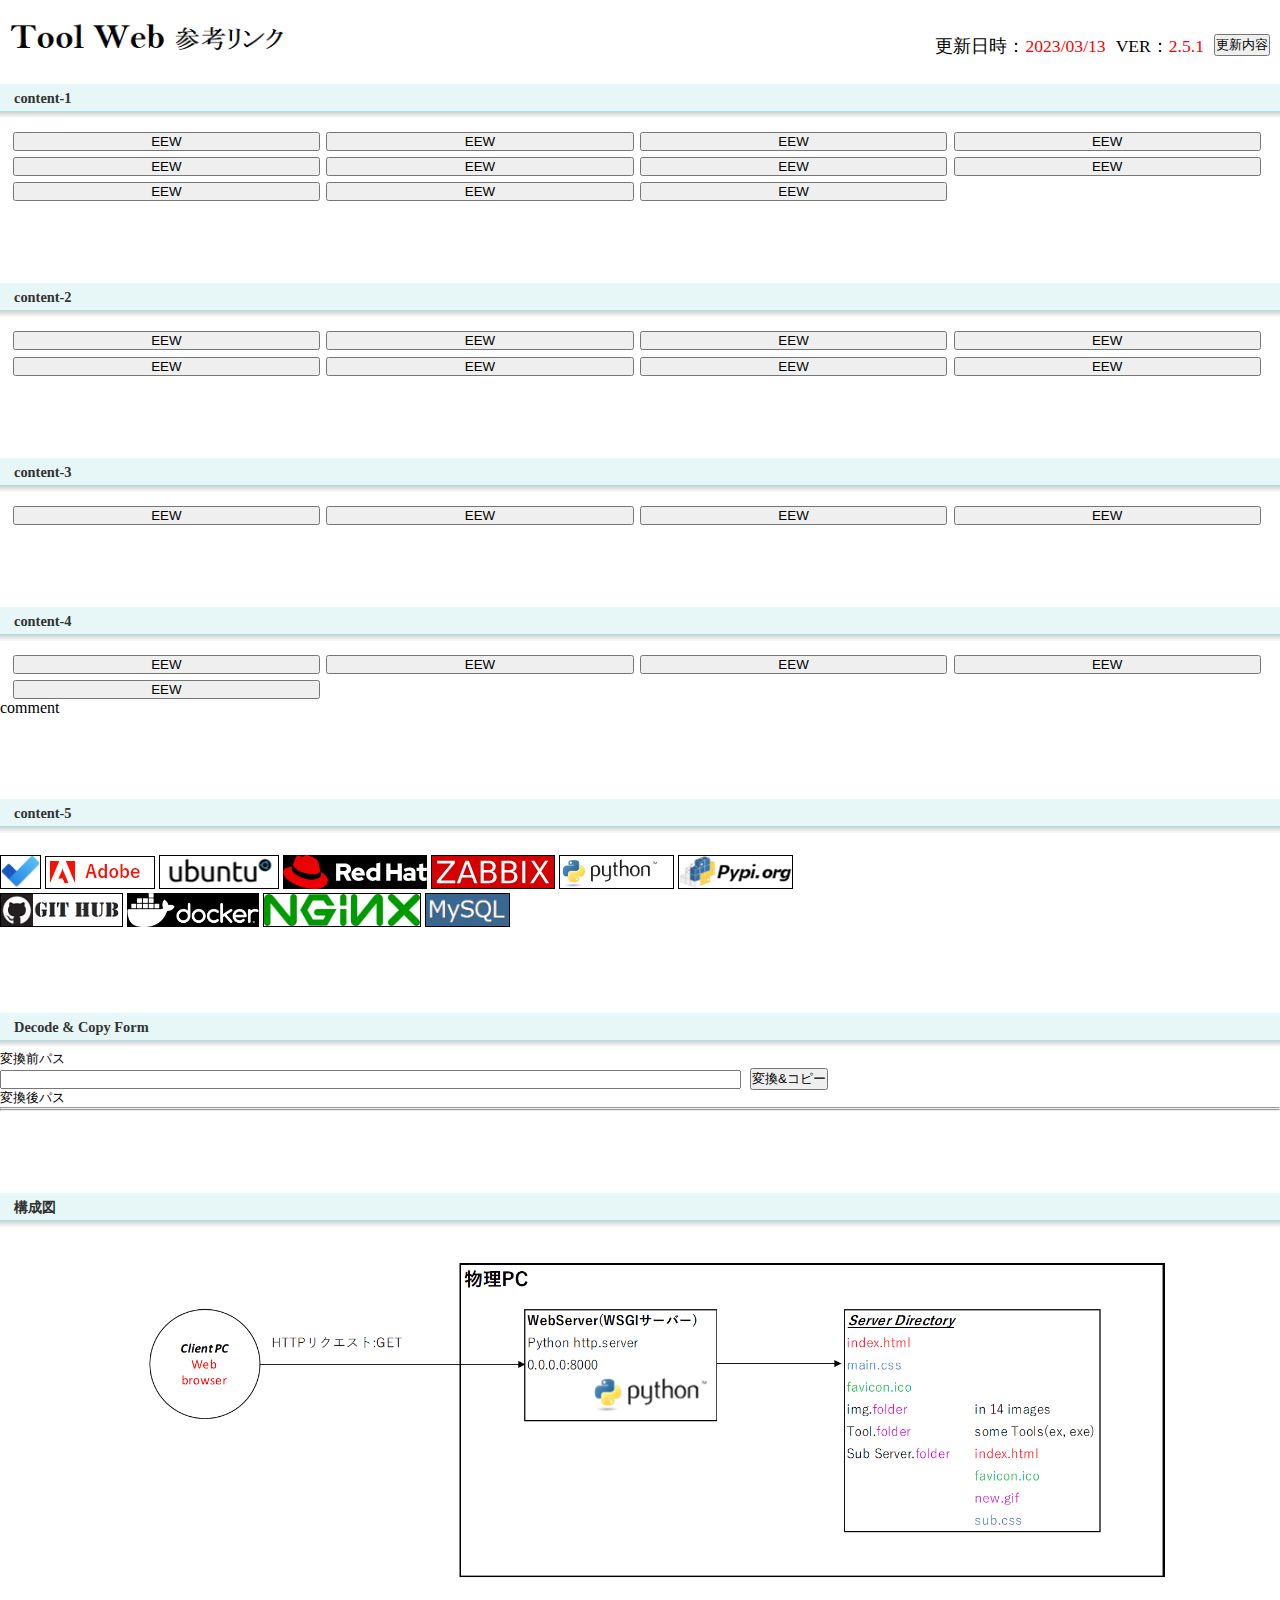
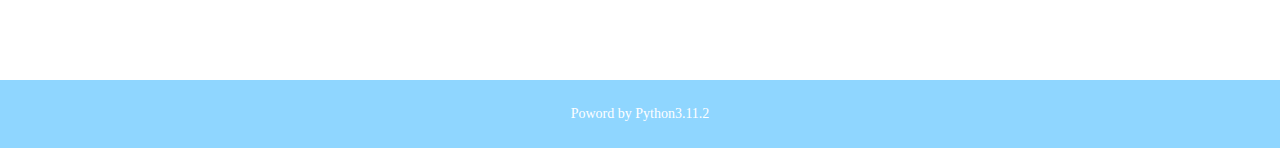
<file: index.html>
<!DOCTYPE HTML PUBLIC "-//W3C//DTD HTML 4.01 Transitional//EN" "http://www.w3.org/TR/html4/loose.dtd">
<html lang="ja">
<head>
	<meta http-equiv="Content-Type" content="text/html; charset=UTF-8">
	<title>ツールリスト</title>
	<meta http-equiv="Pragma" content="no-cache">
	<meta http-equiv="Cache-Control" content="no-cache">
	<meta http-equiv="Expires" content="0">
	<!-- <meta http-equiv="Content-Style-Type" content="text/css" /> -->
	<link rel="stylesheet" href="main.css" type="text/css" charset="UTF-8" />
	<!-- <link rel="stylesheet" href="pyscript.css" />
	<script defer src="pyscript.js"></script> -->
</head>

<body>

	<header class="page-header wrapper">
		<h1><a href="index.html"><img class="logo-img" alt="InterSafe" src="img/1.png" border="0"></a></h1>
		<nav>
			<ul class="main-nav">
				<li>更新日時：<font color=red>2023/03/13</font></li>
				<li>Ver：<font color=red>2.5.1</font></li>
				<li>
					<!-- 更新ページ　移動確認 -->
					<form action="Sub Server/index.html" method="get">
						<button onclick="return confirm('更新履歴ページへ移動しますか？')">更新内容</button>
					</form>
				</li>
			</ul>
		</nav>
	</header>

	<!--
		下記に書き方例を記す。なお、コピーして用いても構わない
		→<button onclick="window.open('URL')">Print Text</button>
		-->
	<div class="content">
		<div class="color2 background_line font_bold font_size09 margin_top20" style="padding-top:7px;">　content-1</div>
		<div class="container">
			<button onclick="window.open('http://eew.yakorusu.com')">EEW</button>
			<button onclick="window.open('http://eew.yakorusu.com')">EEW</button>
			<button onclick="window.open('http://eew.yakorusu.com')">EEW</button>
			<button onclick="window.open('http://eew.yakorusu.com')">EEW</button>
			<button onclick="window.open('http://eew.yakorusu.com')">EEW</button>
			<button onclick="window.open('http://eew.yakorusu.com')">EEW</button>
			<button onclick="window.open('http://eew.yakorusu.com')">EEW</button>
			<button onclick="window.open('http://eew.yakorusu.com')">EEW</button>
			<button onclick="window.open('http://eew.yakorusu.com')">EEW</button>
			<button onclick="window.open('http://eew.yakorusu.com')">EEW</button>
			<button onclick="window.open('http://eew.yakorusu.com')">EEW</button>
		</div>
	</div>
	<div class="content">
		<div class="color2 background_line font_bold font_size09 margin_top20" style="padding-top:7px;">　content-2</div>
		<div class="container">
			<button onclick="window.open('http://eew.yakorusu.com')">EEW</button>
			<button onclick="window.open('http://eew.yakorusu.com')">EEW</button>
			<button onclick="window.open('http://eew.yakorusu.com')">EEW</button>
			<button onclick="window.open('http://eew.yakorusu.com')">EEW</button>
			<button onclick="window.open('http://eew.yakorusu.com')">EEW</button>
			<button onclick="window.open('http://eew.yakorusu.com')">EEW</button>
			<button onclick="window.open('http://eew.yakorusu.com')">EEW</button>
			<button onclick="window.open('http://eew.yakorusu.com')">EEW</button>
		</div>
	</div>
	<div class="content">
		<div class="color2 background_line font_bold font_size09 margin_top20" style="padding-top:7px;">　content-3</div>
		<div class="container">
			<button onclick="window.open('http://eew.yakorusu.com')">EEW</button>
			<button onclick="window.open('http://eew.yakorusu.com')">EEW</button>
			<button onclick="window.open('http://eew.yakorusu.com')">EEW</button>
			<button onclick="window.open('http://eew.yakorusu.com')">EEW</button>

			
		</div>
	</div>
		<!--<p>Contents </p>
			<button onclick="window.open('http://eew.yakorusu.com')">EEW</button>
			<button onclick="window.open('http://eew.yakorusu.com')">EEW</button>
		<hr>-->
	<div class="content">
		<div class="color2 background_line font_bold font_size09 margin_top20" style="padding-top:7px;">　content-4</div>
		<div class="container">
			<button onclick="window.open('http://eew.yakorusu.com')">EEW</button>
			<button onclick="window.open('http://eew.yakorusu.com')">EEW</button>
			<button onclick="window.open('http://eew.yakorusu.com')">EEW</button>
			<button onclick="window.open('http://eew.yakorusu.com')">EEW</button>
			<button onclick="window.open('http://eew.yakorusu.com')">EEW</button>
		</div>
			<t>comment</t>
	</div>
	<div class="content">
		<div class="color2 background_line font_bold font_size09 margin_top20" style="padding-top:7px;">　content-5</div>
		<br>
		<!--Adobe Web Page-->
		<a onclick="window.open('https://todo.microsoft.com/')"><img class="buttom-image background-white" alt="Adobe" src="img/to do logo.png" border="1"></a>
		<!--Adobe Web Page-->
		<a onclick="window.open('https://www.adobe.com/jp/')"><img class="buttom-image" alt="Adobe" src="img/adobe.png" border="1"></a>
		<!--Ubuntu OS install用サイト-->
		<a onclick="window.open('https://www.ubuntulinux.jp/home')"><img class="buttom-image" alt="Ubuntu" src="img/ubuntu.png" border="1"></a>
		<!--RedHat Linux参照-->
		<a onclick="window.open('https://www.redhat.com/ja')"><img class="buttom-image background-black" alt="RedHat" src="img/redhat.svg" border="0"></a>
		<!--リソース監視Tool　ZABBIX-->
		<a onclick="window.open('https://www.zabbix.com/')"><img class="buttom-image background-white" alt="Zabbix" src="img/zabbix.svg" border="1"></a>
		<!--Python install用サイト-->
		<a onclick="window.open('https://www.python.org/downloads/')"><img class="buttom-image" alt="Python" src="img/python.png" border="1"></a>
		<!--Python framework install用サイト-->
		<a onclick="window.open('https://pypi.org/')"><img class="buttom-image" alt="Pip" src="img/pip.png" border="1"></a><br>
		<!--Git関連用サイト-->
		<a onclick="window.open('https://github.com/')"><img class="buttom-image" alt="GitHub" src="img/github.png" border="1"></a>
		<!--Docker installサイト-->
		<a onclick="window.open('https://www.docker.com/')"><img class="buttom-image background-black" alt="Docker" src="img/Docker.png" border="0"></a>
		<!--nginx WebServer用-->
		<a onclick="window.open('https://nginx.org/en/download.html')"><img class="buttom-image background-white" alt="Nginx" src="img/nginx.png" border="1"></a>
		<!--MySql データベース用-->
		<a onclick="window.open('https://dev.mysql.com/downloads/')"><img class="buttom-image background-white" alt="MySql" src="img/mysql.png" border="1"></a>
	</div>
	<div class="content">
		<div class="color2 background_line font_bold font_size09 margin_top20" style="padding-top:7px;">　Decode &amp; Copy Form</div>
		<div class="font_size08">変換前パス</div>
		<!-- <input type="text" name="textForm" id="uriText" class="input01"> -->
		<input type="text" id="uriText" class="texin01" size="90">
		<input type="button" value="変換&コピー" onclick="uriDecAndClipboard();" class="Button1"><br>

		<div class="font_size08">変換後パス</div>
		<hr>
		<div class="font_size09" id="decUriText"></div>
		<hr>

		<script type="text/javascript">
			function preset(){
				document.getElementById('decUriText').innerHTML = '　'
			}

			function uriDecAndClipboard() {
				// 文字列をデコードする
				var decTextVal = decodeURIComponent(document.getElementById('uriText').value);
				if (document.getElementById('uriText').value == ''){
					return
				}
				else{
					document.getElementById('decUriText').innerHTML = '<font color = red>' + decTextVal + '</font>';

					// クリップボードへコピーする
					var targetText = document.createElement("textArea");
					targetText.value = decTextVal;
					document.body.appendChild(targetText);
					targetText.select();
					document.execCommand("copy");
					targetText.parentElement.removeChild(targetText);
					return confirm('変換完了')
				}
				
			}
		</script>

		<style height="100px">
		input.input01 {width:95%;}
		</style></div>
			</div><div class="ms-clear"></div></div>
	</div>
	<div class="content">
		<div class="color2 background_line font_bold font_size09 margin_top20" style="padding-top:7px;">　構成図</div>
		<div class="container">
			<img class="comp-image" alt="ConoHa" src="img/Composition0.png" border="0">
		</div>
	</div>
	<!-- <py-script>
		print('python3.11.2')
	</py-script> -->
	
	<footer>
		<div class="insert font_size15">
			<p> Poword by Python3.11.2</p>
		</div>
	</footer>
</body>	
</html>
</file>
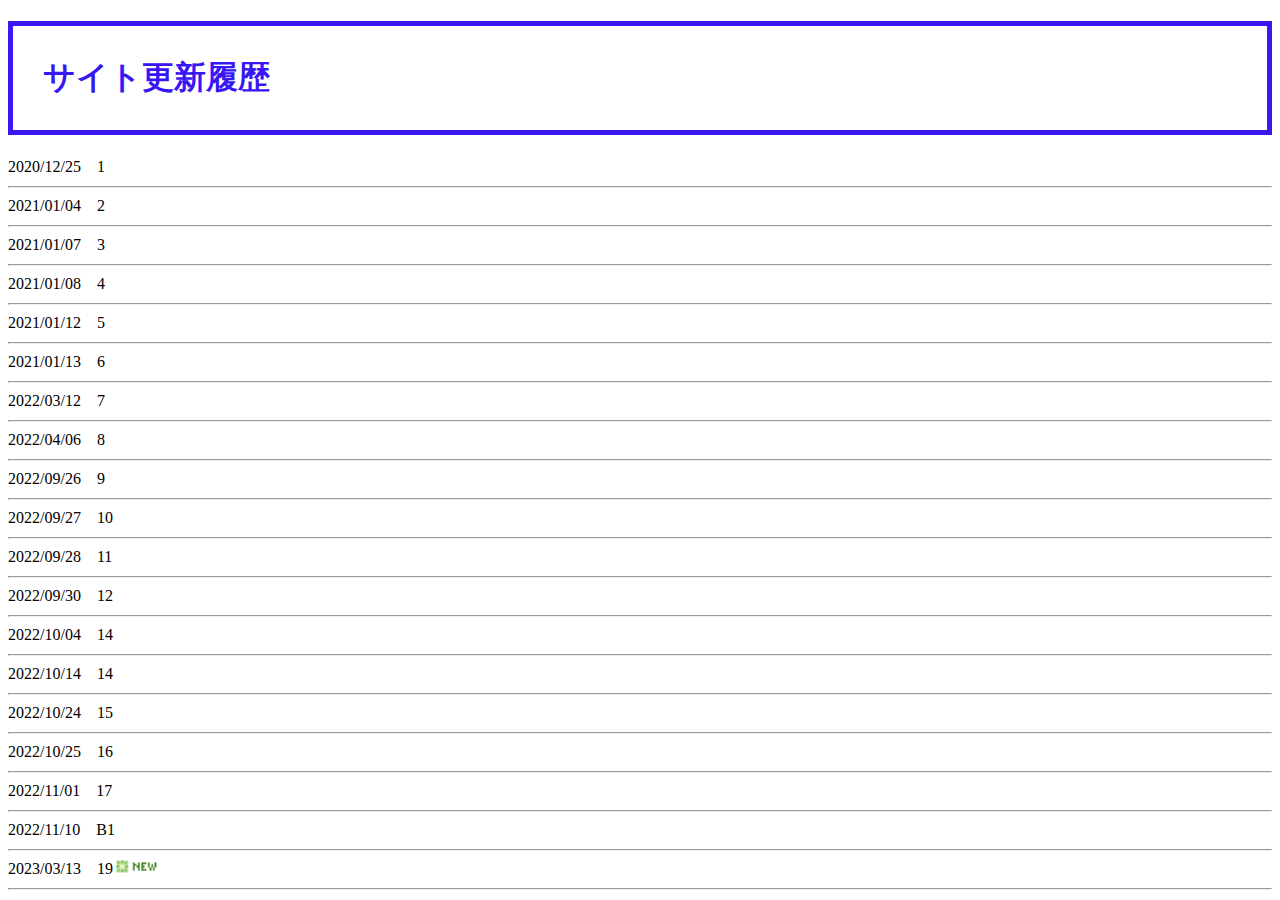
<file: Sub Server/index.html>
<!--更新履歴表示サーバー用htmlファイル。更新時は確実に記入のこと-->
<!DOCTYPE html>
<html>
<head>
  <title>更新履歴</title>
  <meta charset="UTF-8">
  <link rel="stylesheet" href="sub20221122.css" type="text/css">
</head>
<body>
<h1><div class="h1">サイト更新履歴</div></h1>
<!-- <t>日付　内容</t><hr> -->
<t>2020/12/25　1</t><hr>
<t>2021/01/04　2</t><hr>
<t>2021/01/07　3</t><hr>
<t>2021/01/08　4</t><hr>
<t>2021/01/12　5</t><hr>
<t>2021/01/13　6</t><hr>
<t>2022/03/12　7</t><hr>
<t>2022/04/06　8</t><hr>
<t>2022/09/26　9</t><hr>
<t>2022/09/27　10</t><hr>
<t>2022/09/28　11</t><hr>
<t>2022/09/30　12</t><hr>
<t>2022/10/04　14</t><hr>
<t>2022/10/14　14</t><hr>
<t>2022/10/24　15</t><hr>
<t>2022/10/25　16</t><hr>
<t>2022/11/01　17</t><hr>
<t>2022/11/10　B1</t><hr>
<t>2023/03/13　19<img class="new" alt="New" src="new.gif" border="0"></t><hr>
</body>
</html>
</file>
<file: main.css>
@charset "utf-8";

* {
  margin: 0;
  padding:0;
  box-sizing: border-box;
  -moz-box-sizing: border-box;
  -webkit-box-sizing: border-box;
  -ms-box-sizing: border-box;
}

.page-header {
   display: flex;
   justify-content: space-between;
   margin-right: 10px;
}

.warper {
    max-width: 1100px;
    margin: 0 auto;
    padding: 0 4%;
}

.main-nav {
    display: flex;
    font-size: 1.10rem;
    text-transform: uppercase;
    margin-top: 34px;
    list-style: none;
    gap: 10px;
}

body {
    background-color: rgb(255, 255, 255);
    color: rgb(0, 0, 0);
    min-width: 100%;
    max-width: 100%;
    height: auto;
}
.content {
    margin-bottom: 80px;
    width: 100vw;
    height: auto;
}

.logo-img {
    width: 300px;
    margin-top: 14px;
}
  
.background_line {
    background-image: url(img/bg.png);
    background-repeat: repeat-x;
    height: 40px;
}
.container {
    display: grid;
    grid-template-columns: 24vw 24vw 24vw 24vw;
    grid-template-rows: auto*2;
    gap: 0.5vw;
    margin-top: 10px;
    margin-left: 1vw;
    margin-right: 1vw;
} 

.background-black{
    background-color: black;
    height: 34px;
}

.background-white{
    background-color: white;
    height: 34px;
}

.buttom-image:hover {
    mask-image: linear-gradient(to bottom,black 0%,transparent 100%);
}

/* 色指定用 */
.color0 {
    color: #565656
}  
.color1 {
    color: #666666;
}
.color2 {
    color: #333333;
}
.p1 {
    color: rgb(86, 48, 253);
}
.p2 {
    color: rgb(51, 48, 253);
}
.p3 {
    color: rgb(0, 60, 255);
}
.p4 {
    color: rgb(48, 154, 253);
}
.p5 {
    color: rgb(16, 190, 176);
}

/* フォントサイズ指定 */
.font_size08 {
    font-size: 0.8em;
}
.font_size09 {
    font-size: 0.9em;
}
.font_size11 {
    font-size: 1.1em;
}
.font_size15 {
    font-size: 1.5em;
}

.font_bold {
    font-weight: bold;
}

.align_center {
    text-align: center;
}
.vertical_middle {
    vertical-align: middle;
}

.padding_top10 {
    padding-top: 10px;
}
.padding_top30 {
    padding-top: 30px;
}
.margin_top20 {
    margin-top: 20px;
}
.margin_right5 {
    margin-right: 5px;
}
.margin_bottom5 {
    margin-bottom: 5px;
}
.margin_bottom10 {
    margin-bottom: 10px;
}
.margin_bottom20 {
    margin-bottom: 20px;
}

input[type="text"],
input[type="password"] {
    margin-right:5px;
}
input[type="button"],
input[type="submit"],
input[type="text"],
select {
    vertical-align: middle;
}

.spacer20px {
    height: 20px;
    width: 20px;
}

footer {
    background: rgb(143, 214, 255);
    text-align: center;
    padding: 26px 0;
}
footer p {
    color: #fff;
    font-size: 0.875rem;
}
.comp-image{
    width: 90vw;
    height: auto;
    margin-left: 5vw;
    margin-right: 5vw;
}
</file>
<file: pyscript.css>
/* py-config - not a component */
py-config {
    display: none;
}
/* py-{el} - components not defined */
py-script:not(:defined) {
    display: none;
}

py-repl:not(:defined) {
    display: none;
}

py-title:not(:defined) {
    display: none;
}

py-inputbox:not(:defined) {
    display: none;
}

py-button:not(:defined) {
    display: none;
}

py-box:not(:defined) {
    display: none;
}

html {
    font-family: ui-sans-serif, system-ui, -apple-system, BlinkMacSystemFont, 'Segoe UI', Roboto, 'Helvetica Neue',
        Arial, 'Noto Sans', sans-serif, 'Apple Color Emoji', 'Segoe UI Emoji', 'Segoe UI Symbol', 'Noto Color Emoji';
    line-height: 1.5;
}

.spinner::after {
    content: '';
    box-sizing: border-box;
    width: 40px;
    height: 40px;
    position: absolute;
    top: calc(40% - 20px);
    left: calc(50% - 20px);
    border-radius: 50%;
}

.spinner.smooth::after {
    border-top: 4px solid rgba(255, 255, 255, 1);
    border-left: 4px solid rgba(255, 255, 255, 1);
    border-right: 4px solid rgba(255, 255, 255, 0);
    animation: spinner 0.6s linear infinite;
}

@keyframes spinner {
    to {
        transform: rotate(360deg);
    }
}

.label {
    text-align: center;
    width: 100%;
    display: block;
    color: rgba(255, 255, 255, 0.8);
    font-size: 0.8rem;
    margin-top: 6rem;
}

/* Pop-up second layer begin */

.py-overlay {
    position: fixed;
    display: flex;
    justify-content: center;
    align-items: center;
    color: white;
    top: 0;
    bottom: 0;
    left: 0;
    right: 0;
    background: rgba(0, 0, 0, 0.5);
    transition: opacity 500ms;
    visibility: hidden;
    color: visible;
    opacity: 1;
}

.py-overlay {
    visibility: visible;
    opacity: 1;
}

.py-pop-up {
    text-align: center;
    width: 600px;
}

.py-pop-up p {
    margin: 5px;
}

.py-pop-up a {
    position: absolute;
    color: white;
    text-decoration: none;
    font-size: 200%;
    top: 3.5%;
    right: 5%;
}

/* Pop-up second layer end */
.alert-banner {
    position: relative;
    padding: 0.5rem 1.5rem 0.5rem 0.5rem;
    margin: 5px 0;
}

.alert-banner p {
    margin: 0;
}

.py-error {
    background-color: #ffe9e8;
    border: solid;
    border-color: #f0625f;
    color: #9d041c;
}

.py-warning {
    background-color: rgb(255, 244, 229);
    border: solid;
    border-color: #ffa016;
    color: #794700;
}

.alert-banner.py-error > #alert-close-button {
    color: #9d041c;
}

.alert-banner.py-warning > #alert-close-button {
    color: #794700;
}

#alert-close-button {
    position: absolute;
    right: 0.5rem;
    top: 0.5rem;
    cursor: pointer;
    background: transparent;
    border: none;
}

.py-box {
    display: flex;
    flex-direction: row;
    justify-content: flex-start;
}

.py-box div.py-box-child * {
    max-width: 100%;
}

.py-repl-box {
    flex-direction: column;
}

.py-repl-editor {
    --tw-border-opacity: 1;
    border-color: rgba(209, 213, 219, var(--tw-border-opacity));
    border-width: 1px;
    position: relative;
    --tw-ring-inset: var(--tw-empty, /*!*/ /*!*/);
    --tw-ring-offset-width: 0px;
    --tw-ring-offset-color: #fff;
    --tw-ring-color: rgba(59, 130, 246, 0.5);
    --tw-ring-offset-shadow: 0 0 #0000;
    --tw-ring-shadow: 0 0 #0000;
    --tw-shadow: 0 0 #0000;
    position: relative;

    box-sizing: border-box;
    border-width: 1px;
    border-style: solid;
    border-color: rgb(209, 213, 219);
}

.editor-box:hover button {
    opacity: 1;
}

.py-repl-run-button {
    opacity: 0;
    bottom: 0.25rem;
    right: 0.25rem;
    position: absolute;
    padding: 0;
    line-height: inherit;
    color: inherit;
    cursor: pointer;
    background-color: transparent;
    background-image: none;
    -webkit-appearance: button;
    text-transform: none;
    font-family: inherit;
    font-size: 100%;
    margin: 0;
    text-rendering: auto;
    letter-spacing: normal;
    word-spacing: normal;
    line-height: normal;
    text-transform: none;
    text-indent: 0px;
    text-shadow: none;
    display: inline-block;
    text-align: center;
    align-items: flex-start;
    cursor: default;
    box-sizing: border-box;
    background-color: -internal-light-dark(rgb(239, 239, 239), rgb(59, 59, 59));
    margin: 0em;
    padding: 1px 6px;
    border: 0;
}

.py-repl-run-button:hover {
    opacity: 1;
}

.py-title {
    text-transform: uppercase;
    text-align: center;
}

.py-title h1 {
    font-weight: 700;
    font-size: 1.875rem;
}

.py-input {
    padding: 0.5rem;
    --tw-border-opacity: 1;
    border-color: rgba(209, 213, 219, var(--tw-border-opacity));
    border-width: 1px;
    border-radius: 0.25rem;
    margin-right: 0.75rem;
    border-style: solid;
    width: auto;
}

.py-box input.py-input {
    width: -webkit-fill-available;
}

.central-content {
    max-width: 20rem;
    margin-left: auto;
    margin-right: auto;
}

input {
    text-rendering: auto;
    color: -internal-light-dark(black, white);
    letter-spacing: normal;
    word-spacing: normal;
    line-height: normal;
    text-transform: none;
    text-indent: 0px;
    text-shadow: none;
    display: inline-block;
    text-align: start;
    appearance: auto;
    -webkit-rtl-ordering: logical;
    background-color: -internal-light-dark(rgb(255, 255, 255), rgb(59, 59, 59));
    margin: 0em;
    padding: 1px 2px;
    border-width: 2px;
    border-style: inset;
    border-color: -internal-light-dark(rgb(118, 118, 118), rgb(133, 133, 133));
    border-image: initial;
}

.py-button {
    --tw-text-opacity: 1;
    color: rgba(255, 255, 255, var(--tw-text-opacity));
    padding: 0.5rem;
    --tw-bg-opacity: 1;
    background-color: rgba(37, 99, 235, var(--tw-bg-opacity));
    --tw-border-opacity: 1;
    border-color: rgba(37, 99, 235, var(--tw-border-opacity));
    border-width: 1px;
    border-radius: 0.25rem;
    cursor: pointer;
}

.py-li-element p {
    margin: 5px;
}

.py-li-element p {
    display: inline;
}

button,
input,
optgroup,
select,
textarea {
    font-family: inherit;
    font-size: 100%;
    line-height: 1.15;
    margin: 0;
}

.line-through {
    text-decoration: line-through;
}

/* ===== py-terminal plugin ===== */
/* XXX: it would be nice if these rules were stored in e.g. pyterminal.css and
   bundled together at build time (by rollup?) */

.py-terminal {
    min-height: 10em;
    background-color: black;
    color: white;
    padding: 0.5rem;
    overflow: auto;
}

.py-terminal-hidden {
    display: none;
}
</file>
<file: Sub Server/sub20221122.css>
.h1 {
    Color:rgb(56, 23, 243);
    border: solid 5px;
    padding: 30px
}
.new {
    height: 15px;
}
</file>
